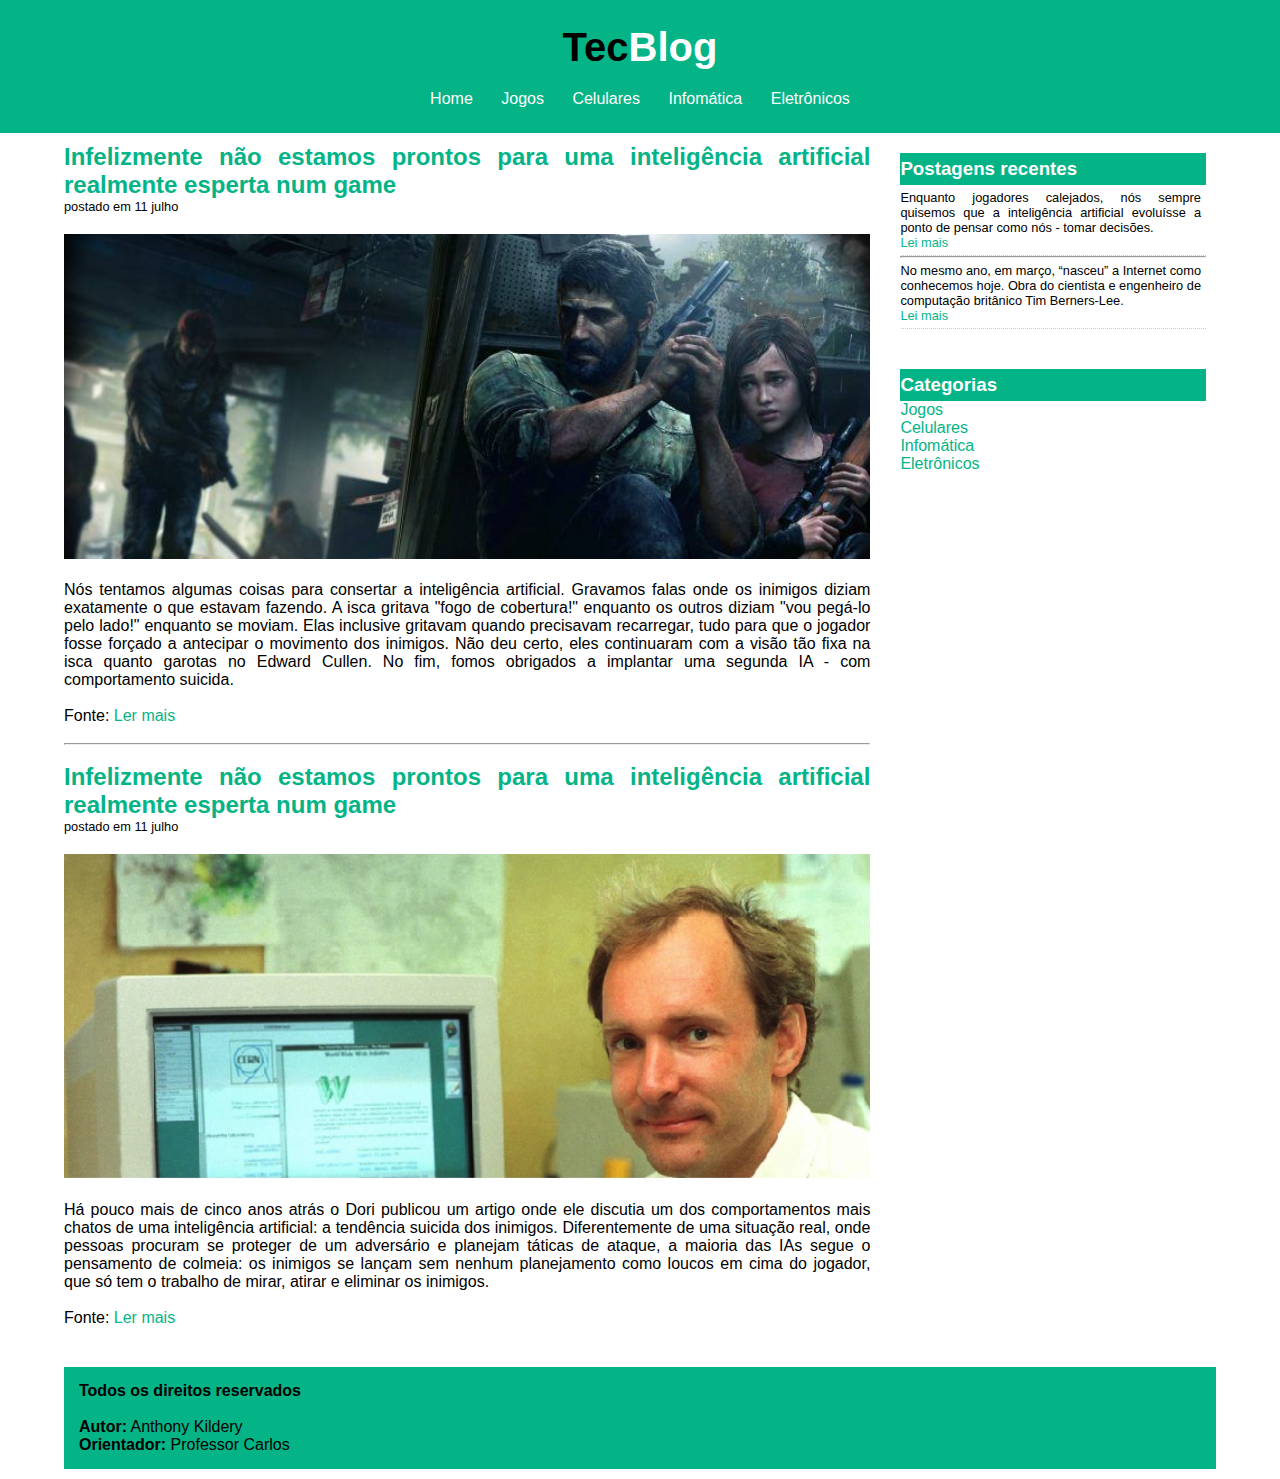
<file: index.html>
<!DOCTYPE html>
<html>
<head>
    <title>TecBlog</title>
    <meta charset='utf-8'>
    <link rel="stylesheet" type="text/css" href="css/estilo-pagina.css">
</head>
<body>
    <div id="box-cabecalho">
        <div id="box-logo">
            <h1>Tec<span class="branco">Blog</span>
            </h1>
        </div>

        <div id="box-menu">
            <a href="index.html">Home</a>
            <a href="">Jogos</a>
            <a href=""href=".html">Celulares</a>
            <a href="">Infomática</a>
            <a href="">Eletrônicos</a>
        </div>
    </div>

        <div id="box-principal">
            <div id="box-postagens">
                <div class="postagens">
                    <h2 id="postegem1">Infelizmente não estamos prontos para uma inteligência artificial realmente esperta num game</h2>
                    <span class="data-postgem">postado em 11 julho</span>
                    <img src="img/imagem1.jpg" width="100%"><br>
                    <br><p>Nós tentamos algumas coisas para consertar a inteligência artificial. Gravamos falas onde os inimigos diziam exatamente o que estavam fazendo. A isca gritava "fogo de cobertura!" enquanto os outros diziam "vou pegá-lo pelo lado!" enquanto se moviam. Elas inclusive gritavam quando precisavam recarregar, tudo para que o jogador fosse forçado a antecipar o movimento dos inimigos. Não deu certo, eles continuaram com a visão tão fixa na isca quanto garotas no Edward Cullen. No fim, fomos obrigados a implantar uma segunda IA - com comportamento suicida.<br><br>

                        <p>Fonte: <a href="pagina1.html">Ler mais</a></p>
                </div><br><hr><br>

                <div class="postagens">
                    <h2 id="postegem1">Infelizmente não estamos prontos para uma inteligência artificial realmente esperta num game</h2>
                    <span class="data-postgem">postado em 11 julho</span>
                    <img src="img/imagem2.jpg" width="100%"><br>
                    <br><p>Há pouco mais de cinco anos atrás o Dori publicou um artigo onde ele discutia um dos comportamentos mais chatos de uma inteligência artificial: a tendência suicida dos inimigos. Diferentemente de uma situação real, onde pessoas procuram se proteger de um adversário e planejam táticas de ataque, a maioria das IAs segue o pensamento de colmeia: os inimigos se lançam sem nenhum planejamento como loucos em cima do jogador, que só tem o trabalho de mirar, atirar e eliminar os inimigos.<br><br>

                        <p>Fonte: <a href="pagina2.html">Ler mais</a></p>
                </div>
            </div>

            <div class="conteudo-lateral">
               <h3>Postagens recentes</h3>
               <div class="postagem-lateral">
                <p>Enquanto jogadores calejados, nós sempre quisemos que a inteligência artificial evoluísse a ponto de pensar como nós - tomar decisões.</p>
                <a href="pagina1.html">Lei mais</a>
               </div>
               <hr>
    
               <div class="postagem-lateral">
                <p>No mesmo ano, em março, “nasceu” a Internet como conhecemos hoje. Obra do cientista e engenheiro de computação britânico Tim Berners-Lee.</p>
                <a href="pagina2.html">Lei mais</a>
               </div>
            </div>
    
            <div class="conteudo-lateral">
                <h3>Categorias</h3>
                
                <a href="">Jogos</a><br>
                <a href=""href="">Celulares</a><br>
                <a href="">Infomática</a><br>
                <a href="">Eletrônicos</a><br>
             </div>
    
            <div id="rodape">
                <h4>Todos os direitos reservados</h4><br>
                <p><strong>Autor:</strong> Anthony Kildery</p>
                <p><strong>Orientador:</strong> Professor Carlos</p>
            </div>
        </div>
</body>
</html>
</file>
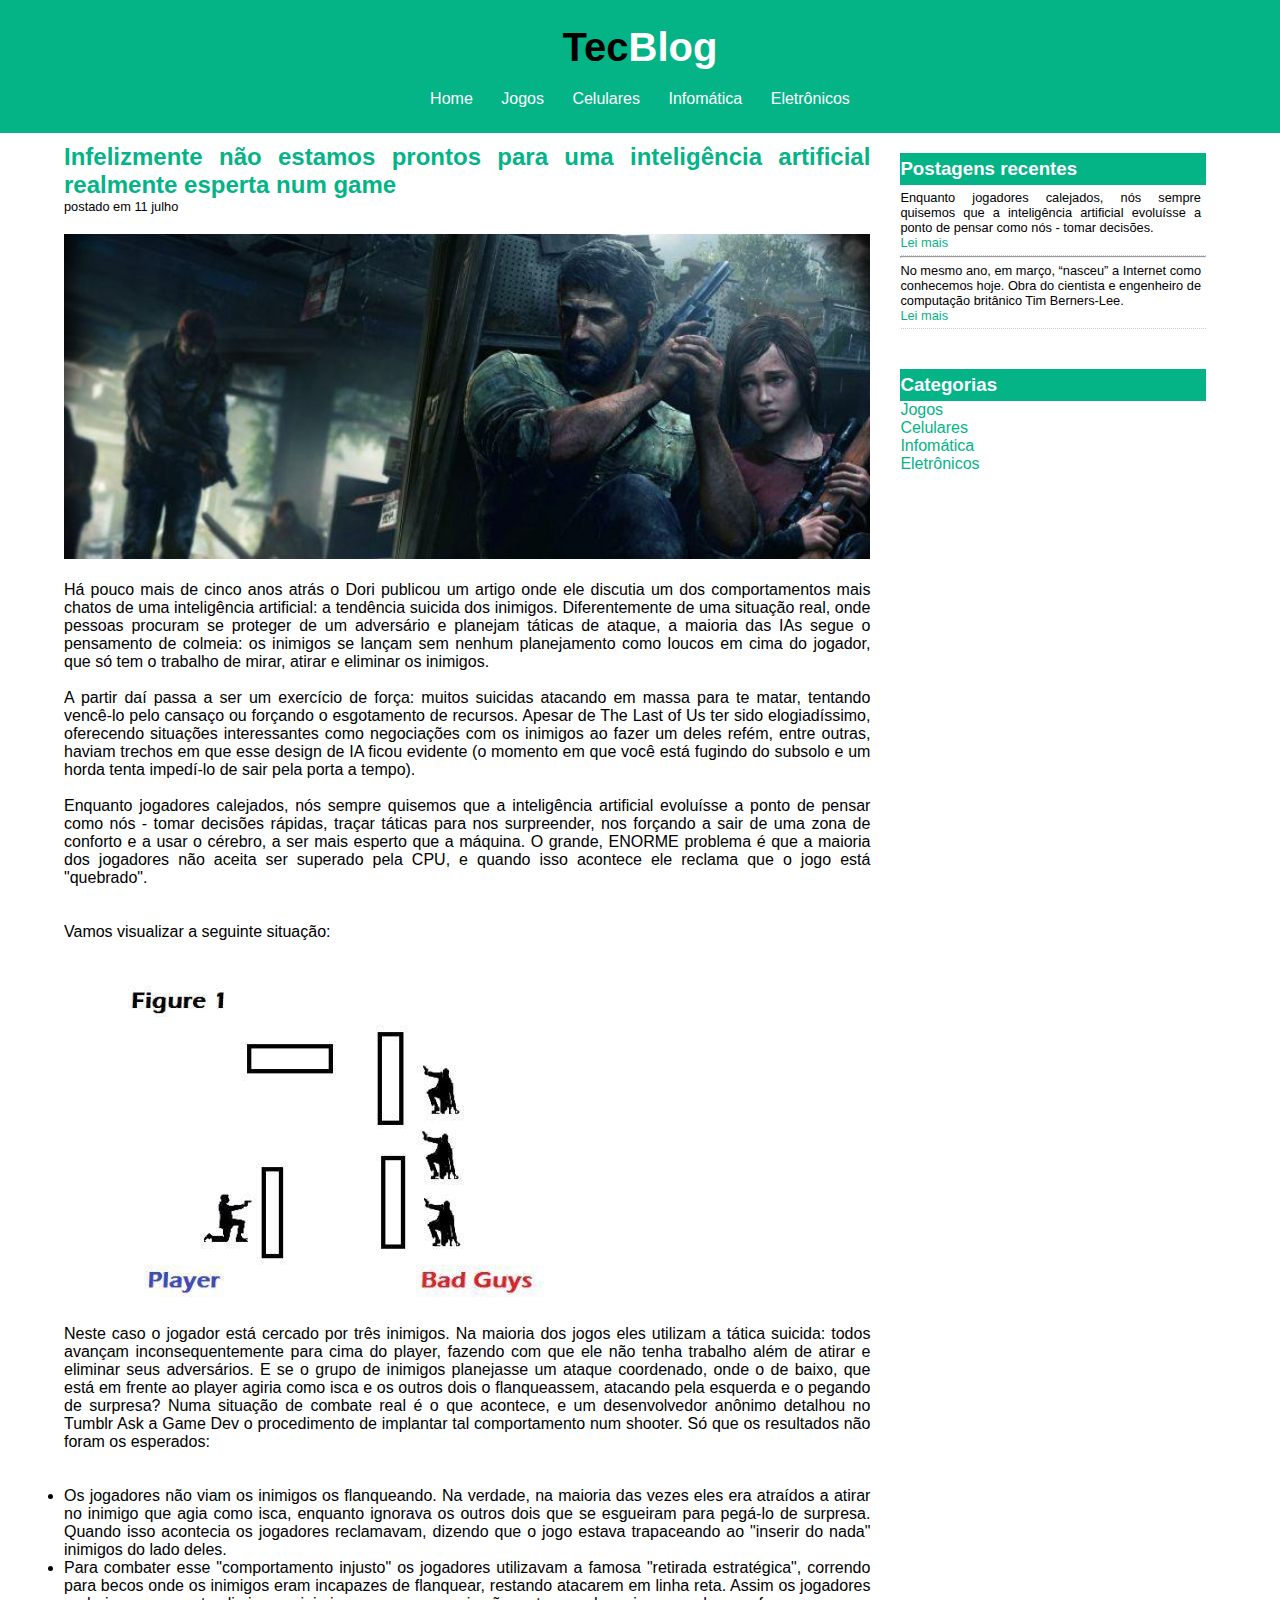
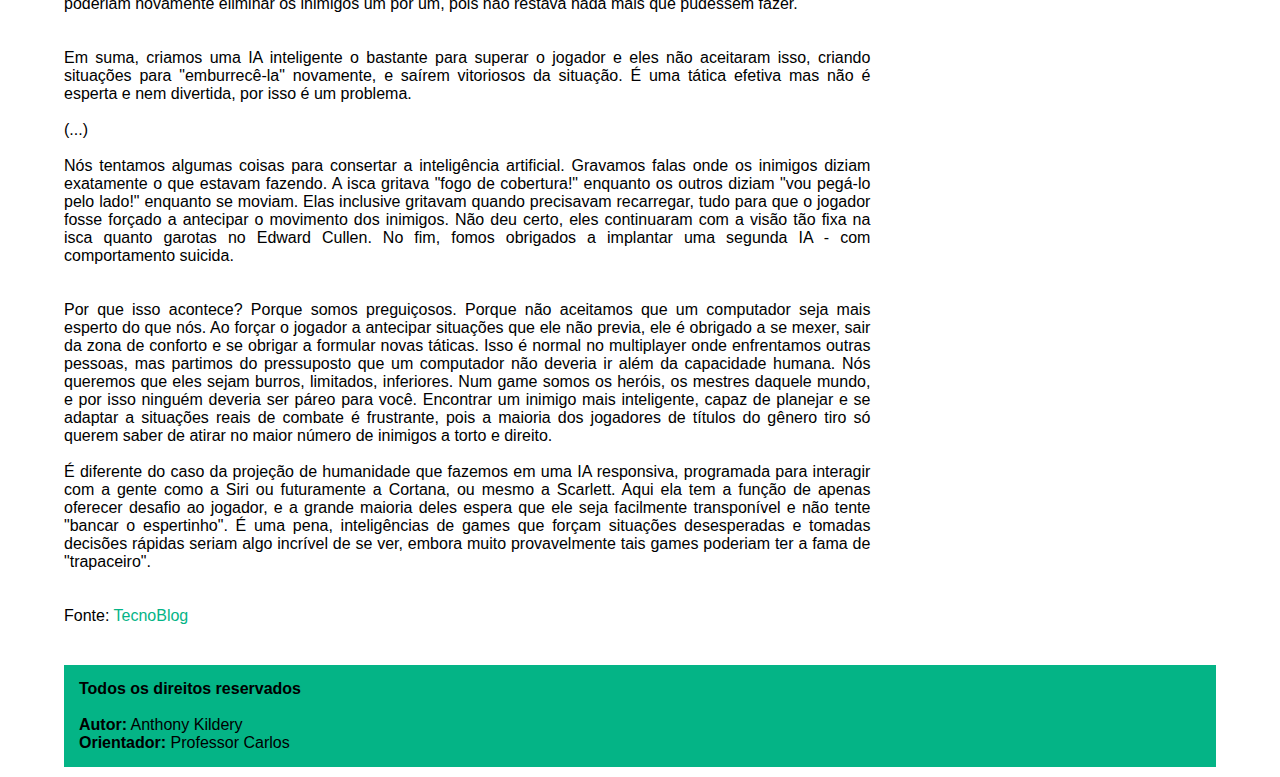
<file: pagina1.html>
<!DOCTYPE html>
<html>
<head>
    <title>Infelizmente não estamos prontos para uma inteligência artificial realmente esperta num game</title>
    <meta charset='utf-8'>
    <link rel="stylesheet" type="text/css" href="css/estilo-pagina.css">
</head>
<body>
    <div id="box-cabecalho">
        <div id="box-logo">
            <h1>Tec<span class="branco">Blog</span>
            </h1>
        </div>

        <div id="box-menu">
            <a href="index.html">Home</a>
            <a href="">Jogos</a>
            <a href=""href=".html">Celulares</a>
            <a href="">Infomática</a>
            <a href="">Eletrônicos</a>
        </div>
    </div>

        <div id="box-principal">
            <div id="box-postagens">
                <div class="postagens">
                    <h2 id="postegem1">Infelizmente não estamos prontos para uma inteligência artificial realmente esperta num game</h2>
                    <span class="data-postgem">postado em 11 julho</span>
                    <img src="img/imagem1.jpg" width="100%"><br>
                    <br><p>Há pouco mais de cinco anos atrás o Dori publicou um artigo onde ele discutia um dos comportamentos mais chatos de uma inteligência artificial: a tendência suicida dos inimigos. Diferentemente de uma situação real, onde pessoas procuram se proteger de um adversário e planejam táticas de ataque, a maioria das IAs segue o pensamento de colmeia: os inimigos se lançam sem nenhum planejamento como loucos em cima do jogador, que só tem o trabalho de mirar, atirar e eliminar os inimigos.<br><br>

                        A partir daí passa a ser um exercício de força: muitos suicidas atacando em massa para te matar, tentando vencê-lo pelo cansaço ou forçando o esgotamento de recursos. Apesar de The Last of Us ter sido elogiadíssimo, oferecendo situações interessantes como negociações com os inimigos ao fazer um deles refém, entre outras, haviam trechos em que esse design de IA ficou evidente (o momento em que você está fugindo do subsolo e um horda tenta impedí-lo de sair pela porta a tempo).<br><br>
                        
                        Enquanto jogadores calejados, nós sempre quisemos que a inteligência artificial evoluísse a ponto de pensar como nós - tomar decisões rápidas, traçar táticas para nos surpreender, nos forçando a sair de uma zona de conforto e a usar o cérebro, a ser mais esperto que a máquina. O grande, ENORME problema é que a maioria dos jogadores não aceita ser superado pela CPU, e quando isso acontece ele reclama que o jogo está "quebrado".</p><br><br>

                        <p>Vamos visualizar a seguinte situação:</p><br><br>
                        <img src="img/imagem3.jpg">

                        <p>Neste caso o jogador está cercado por três inimigos. Na maioria dos jogos eles utilizam a tática suicida: todos avançam inconsequentemente para cima do player, fazendo com que ele não tenha trabalho além de atirar e eliminar seus adversários. E se o grupo de inimigos planejasse um ataque coordenado, onde o de baixo, que está em frente ao player agiria como isca e os outros dois o flanqueassem, atacando pela esquerda e o pegando de surpresa? Numa situação de combate real é o que acontece, e um desenvolvedor anônimo detalhou no Tumblr Ask a Game Dev o procedimento de implantar tal comportamento num shooter. Só que os resultados não foram os esperados:</p><br><br>

                        <ul>
                            <li>Os jogadores não viam os inimigos os flanqueando. Na verdade, na maioria das vezes eles era atraídos a atirar no inimigo que agia como isca, enquanto ignorava os outros dois que se esgueiram para pegá-lo de surpresa. Quando isso acontecia os jogadores reclamavam, dizendo que o jogo estava trapaceando ao "inserir do nada" inimigos do lado deles.</li>
                            <li>Para combater esse "comportamento injusto" os jogadores utilizavam a famosa "retirada estratégica", correndo para becos onde os inimigos eram incapazes de flanquear, restando atacarem em linha reta. Assim os jogadores poderiam novamente eliminar os inimigos um por um, pois não restava nada mais que pudessem fazer.</li>
                        </ul><br><br>

                        <p>Em suma, criamos uma IA inteligente o bastante para superar o jogador e eles não aceitaram isso, criando situações para "emburrecê-la" novamente, e saírem vitoriosos da situação. É uma tática efetiva mas não é esperta e nem divertida, por isso é um problema.<br><br>

                            (...)<br><br>
                            
                            Nós tentamos algumas coisas para consertar a inteligência artificial. Gravamos falas onde os inimigos diziam exatamente o que estavam fazendo. A isca gritava "fogo de cobertura!" enquanto os outros diziam "vou pegá-lo pelo lado!" enquanto se moviam. Elas inclusive gritavam quando precisavam recarregar, tudo para que o jogador fosse forçado a antecipar o movimento dos inimigos. Não deu certo, eles continuaram com a visão tão fixa na isca quanto garotas no Edward Cullen. No fim, fomos obrigados a implantar uma segunda IA - com comportamento suicida.</p><br><br>

                        <p>Por que isso acontece? Porque somos preguiçosos. Porque não aceitamos que um computador seja mais esperto do que nós. Ao forçar o jogador a antecipar situações que ele não previa, ele é obrigado a se mexer, sair da zona de conforto e se obrigar a formular novas táticas. Isso é normal no multiplayer onde enfrentamos outras pessoas, mas partimos do pressuposto que um computador não deveria ir além da capacidade humana. Nós queremos que eles sejam burros, limitados, inferiores. Num game somos os heróis, os mestres daquele mundo, e por isso ninguém deveria ser páreo para você. Encontrar um inimigo mais inteligente, capaz de planejar e se adaptar a situações reais de combate é frustrante, pois a maioria dos jogadores de títulos do gênero tiro só querem saber de atirar no maior número de inimigos a torto e direito.<br><br>

                            É diferente do caso da projeção de humanidade que fazemos em uma IA responsiva, programada para interagir com a gente como a Siri ou futuramente a Cortana, ou mesmo a Scarlett. Aqui ela tem a função de apenas oferecer desafio ao jogador, e a grande maioria deles espera que ele seja facilmente transponível e não tente "bancar o espertinho". É uma pena, inteligências de games que forçam situações desesperadas e tomadas decisões rápidas seriam algo incrível de se ver, embora muito provavelmente tais games poderiam ter a fama de "trapaceiro".</p><br><br>

                        <p>Fonte: <a href="https://www1.tecnoblog.net/meiobit/281911/desenvolvedor-problemas-inteligencia-artificial-esperta-games-jogador-nao-gosta-ser-superado/https://www1.tecnoblog.net/meiobit/281911/desenvolvedor-problemas-inteligencia-artificial-esperta-games-jogador-nao-gosta-ser-superado/">TecnoBlog</a></p>
                </div>
            </div>

            <div class="conteudo-lateral">
               <h3>Postagens recentes</h3>
               <div class="postagem-lateral">
                <p>Enquanto jogadores calejados, nós sempre quisemos que a inteligência artificial evoluísse a ponto de pensar como nós - tomar decisões.</p>
                <a href="pagina1.html">Lei mais</a>
               </div>
               <hr>
    
               <div class="postagem-lateral">
                <p>No mesmo ano, em março, “nasceu” a Internet como conhecemos hoje. Obra do cientista e engenheiro de computação britânico Tim Berners-Lee.</p>
                <a href="pagina2.html">Lei mais</a>
               </div>
            </div>
    
            <div class="conteudo-lateral">
                <h3>Categorias</h3>
                
                <a href="">Jogos</a><br>
                <a href=""href="">Celulares</a><br>
                <a href="">Infomática</a><br>
                <a href="">Eletrônicos</a><br>
             </div>
    
            <div id="rodape">
                <h4>Todos os direitos reservados</h4><br>
                <p><strong>Autor:</strong> Anthony Kildery</p>
                <p><strong>Orientador:</strong> Professor Carlos</p>
            </div>
        </div>
</body>
</html>
</file>
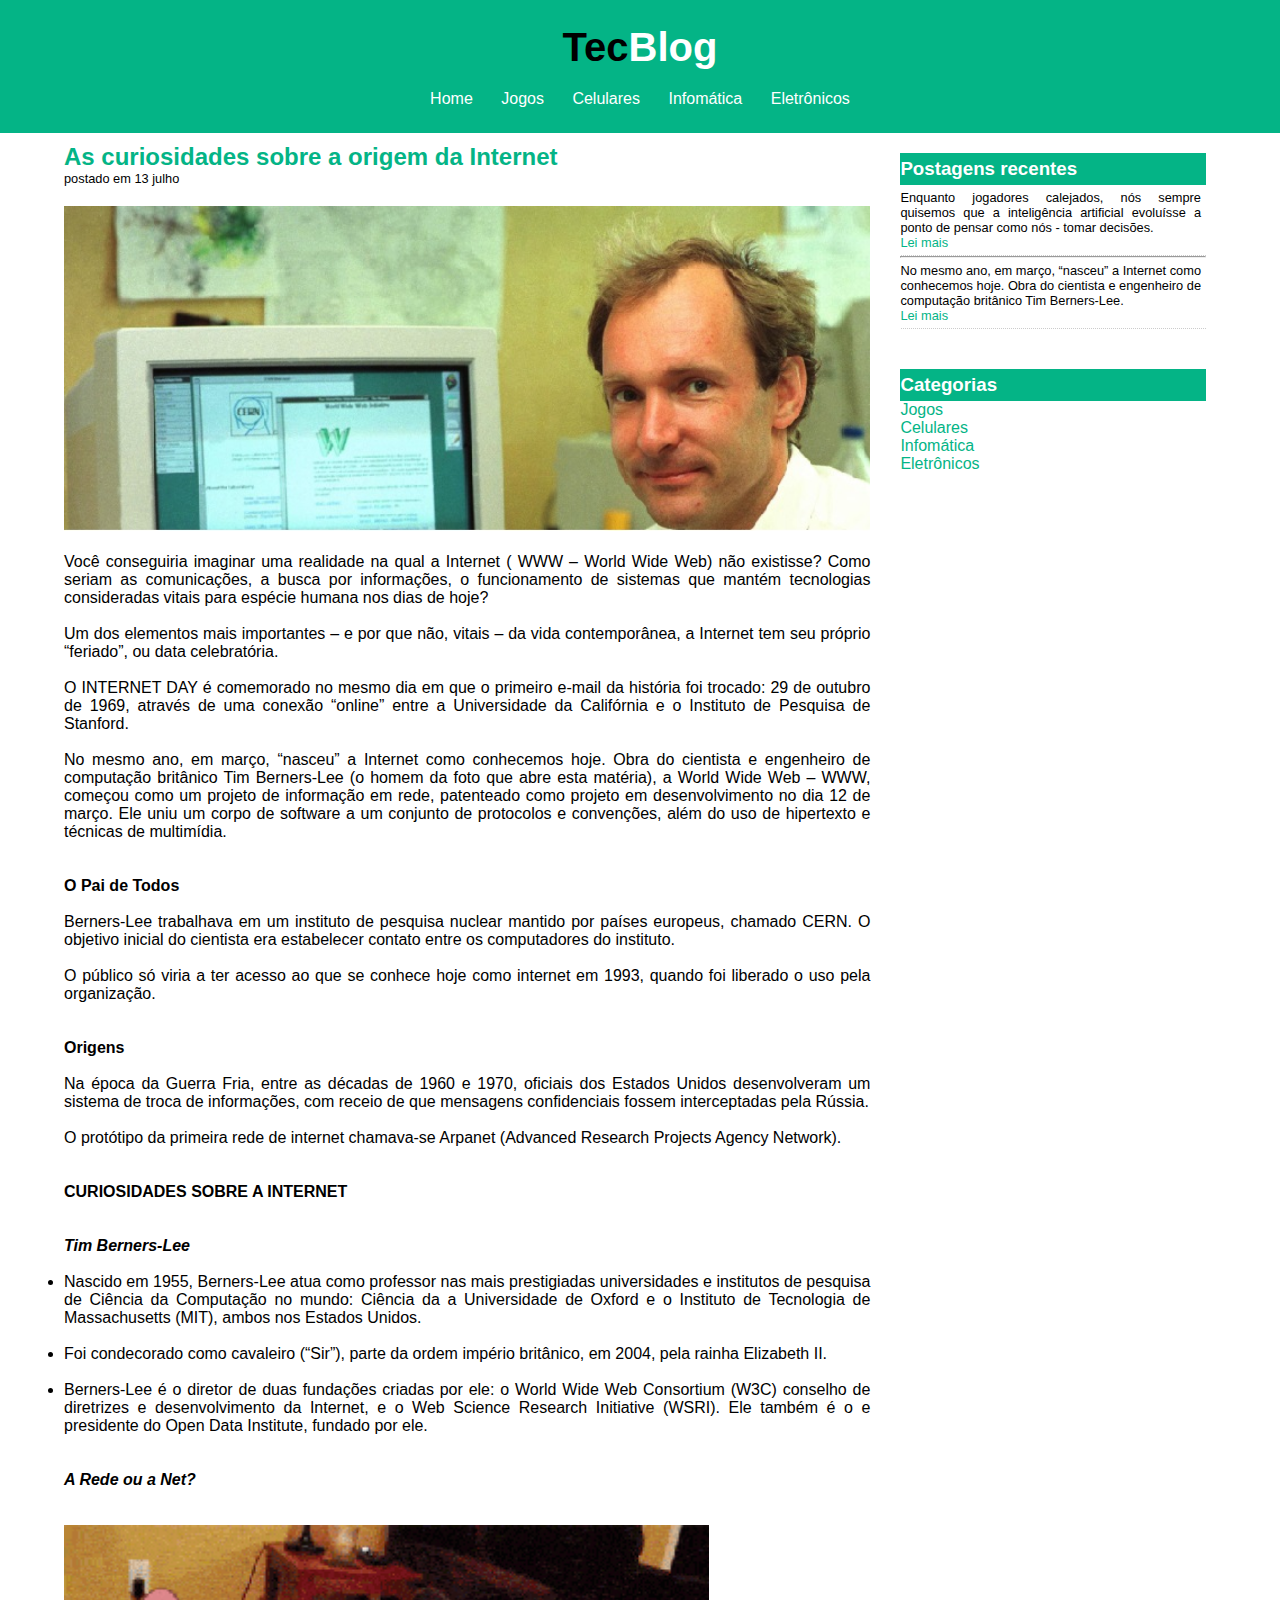
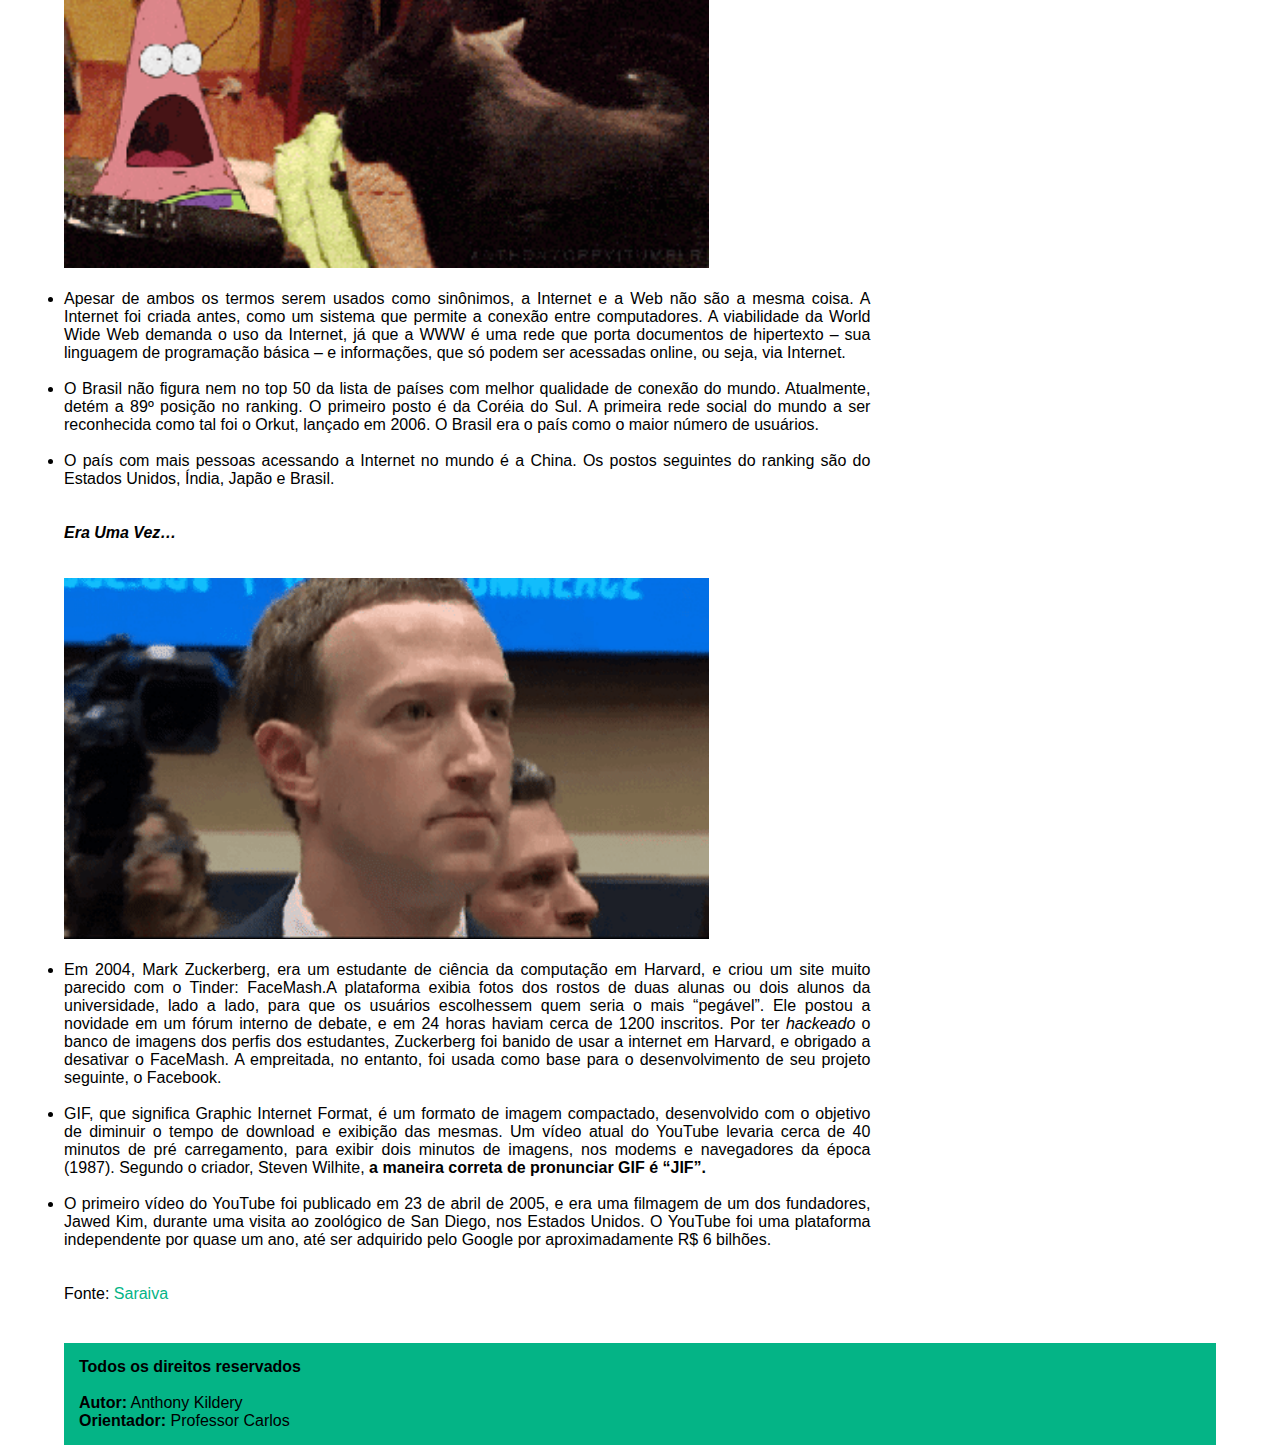
<file: pagina2.html>
<!DOCTYPE html>
<html>
<head>
    <title>As curiosidades sobre a origem da Internet</title>
    <meta charset='utf-8'>
    <link rel="stylesheet" type="text/css" href="css/estilo-pagina.css">
</head>
<body>
    <div id="box-cabecalho">
        <div id="box-logo">
            <h1>Tec<span class="branco">Blog</span>
            </h1>
        </div>

        <div id="box-menu">
            <a href="index.html">Home</a>
            <a href="">Jogos</a>
            <a href=""href=".html">Celulares</a>
            <a href="">Infomática</a>
            <a href="">Eletrônicos</a>
        </div>
    </div>

        <div id="box-principal">
            <div id="box-postagens">
                <div class="postagens">
                    <h2 id="postegem1">As curiosidades sobre a origem da Internet</h2>
                    <span class="data-postgem">postado em 13 julho</span>
                    <img src="img/imagem2.jpg" width="100%"><br>
                    <br><p>Você conseguiria imaginar uma realidade na qual a Internet ( WWW – World Wide Web) não existisse? Como seriam as comunicações, a busca por informações, o funcionamento de sistemas que mantém tecnologias consideradas vitais para espécie humana nos dias de hoje?<br><br>

                        Um dos elementos mais importantes – e por que não, vitais – da vida contemporânea, a Internet tem seu próprio “feriado”, ou data celebratória.<br><br>
                        
                        O INTERNET DAY é comemorado no mesmo dia em que o primeiro e-mail da história foi trocado: 29 de outubro de 1969, através de uma conexão “online” entre a Universidade da Califórnia e o Instituto de Pesquisa de Stanford.<br><br>
                        
                        No mesmo ano, em março, “nasceu” a Internet como conhecemos hoje. Obra do cientista e engenheiro de computação britânico Tim Berners-Lee (o homem da foto que abre esta matéria), a World Wide Web – WWW, começou como um projeto de informação em rede, patenteado como projeto em desenvolvimento no dia 12 de março. Ele uniu um corpo de software a um conjunto de protocolos e convenções, além do uso de hipertexto e técnicas de multimídia.</p><br><br>

                    <h4>O Pai de Todos</h4><br>

                    <p>Berners-Lee trabalhava em um instituto de pesquisa nuclear mantido por países europeus, chamado CERN. O objetivo inicial do cientista era estabelecer contato entre os computadores do instituto.<br><br>

                        O público só viria a ter acesso ao que se conhece hoje como internet em 1993, quando foi liberado o uso pela organização.</p><br><br>
                    
                    <h4>Origens</h4><br>
                    
                    <p>Na época da Guerra Fria, entre as décadas de 1960 e 1970, oficiais dos Estados Unidos desenvolveram um sistema de troca de informações, com receio de que mensagens confidenciais fossem interceptadas pela Rússia.<br><br>

                        O protótipo da primeira rede de internet chamava-se Arpanet (Advanced Research Projects Agency Network).</p><br><br>

                    <h4>CURIOSIDADES SOBRE A INTERNET</h4><br><br>

                    <em><strong>Tim Berners-Lee</strong></em><br><br>

                    <ul>
                        <li>Nascido em 1955, Berners-Lee atua como professor nas mais prestigiadas universidades e institutos de pesquisa de Ciência da Computação no mundo: Ciência da a Universidade de Oxford e o Instituto de Tecnologia de Massachusetts (MIT), ambos nos Estados Unidos.</li><br>
                        <li>Foi condecorado como cavaleiro (“Sir”), parte da ordem império britânico, em 2004, pela rainha Elizabeth II.</li><br>
                        <li>Berners-Lee é o diretor de duas fundações criadas por ele: o World Wide Web Consortium (W3C) conselho de diretrizes e desenvolvimento da Internet, e o Web Science Research Initiative (WSRI). Ele também é o e presidente do Open Data Institute, fundado por ele.</li>
                    </ul><br><br>

                    <p><em><strong>A Rede ou a Net?</strong></em></p><br><br>

                    <img src="img/imagem4.gif" width="80%">

                    <br><br><ul>
                        <li>Apesar de ambos os termos serem usados como sinônimos, a Internet e a Web não são a mesma coisa. A Internet foi criada antes, como um sistema que permite a conexão entre computadores. A viabilidade da World Wide Web demanda o uso da Internet, já que a WWW é uma rede que porta documentos de hipertexto – sua linguagem de programação básica – e informações, que só podem ser acessadas online, ou seja, via Internet.</li><br>

                        <li>O Brasil não figura nem no top 50 da lista de países com melhor qualidade de conexão do mundo. Atualmente, detém a 89º posição no ranking. O primeiro posto é da Coréia do Sul.
                        A primeira rede social do mundo a ser reconhecida como tal foi o Orkut, lançado em 2006. O Brasil era o país como o maior número de usuários.</li><br>

                        <li>O país com mais pessoas acessando a Internet no mundo é a China. Os postos seguintes do ranking são do Estados Unidos, Índia, Japão e Brasil.</li>
                    </ul><br><br>

                    <p><em><strong>Era Uma Vez…</strong></em></p><br><br>

                    <img src="img/imagem5.gif" width="80%"><br><br>

                    <ul>
                        <li>Em 2004, Mark Zuckerberg, era um estudante de ciência da computação em Harvard, e criou um site muito parecido com o Tinder: FaceMash.A plataforma exibia fotos dos rostos de duas alunas ou dois alunos da universidade, lado a lado, para que os usuários escolhessem quem seria o mais “pegável”. Ele postou a novidade em um fórum interno de debate, e em 24 horas haviam cerca de 1200 inscritos. Por ter <em>hackeado</em> o banco de imagens dos perfis dos estudantes, Zuckerberg foi banido de usar a internet em Harvard, e obrigado a desativar o FaceMash. A empreitada, no entanto, foi usada como base para o desenvolvimento de seu projeto seguinte, o Facebook.</li><br>
                        <li>GIF, que significa Graphic Internet Format, é um formato de imagem compactado, desenvolvido com o objetivo de diminuir o tempo de download e exibição das mesmas. Um vídeo atual do YouTube levaria cerca de 40 minutos de pré carregamento, para exibir dois minutos de imagens, nos modems e navegadores da época (1987). Segundo o criador, Steven Wilhite,<strong> a maneira correta de pronunciar GIF é “JIF”.</strong></li><br>
                        <li>O primeiro vídeo do YouTube foi publicado em&nbsp;23 de abril de 2005, e era uma filmagem de um dos fundadores, Jawed Kim, durante uma visita ao zoológico de San Diego, nos Estados Unidos. O YouTube foi uma plataforma independente por quase um ano, até ser adquirido pelo Google por aproximadamente R$ 6 bilhões.</li>
                    </ul><br><br>


                    <p>Fonte: <a href="https://blog.saraiva.com.br/internet-day/">Saraiva</a></p>
                </div>
            </div>

            <div class="conteudo-lateral">
               <h3>Postagens recentes</h3>
               <div class="postagem-lateral">
                <p>Enquanto jogadores calejados, nós sempre quisemos que a inteligência artificial evoluísse a ponto de pensar como nós - tomar decisões.</p>
                <a href="pagina1.html">Lei mais</a>
               </div>
               <hr>
    
               <div class="postagem-lateral">
                <p>No mesmo ano, em março, “nasceu” a Internet como conhecemos hoje. Obra do cientista e engenheiro de computação britânico Tim Berners-Lee.</p>
                <a href="pagina2.html">Lei mais</a>
               </div>
            </div>
    
            <div class="conteudo-lateral">
                <h3>Categorias</h3>
                
                <a href="">Jogos</a><br>
                <a href=""href="">Celulares</a><br>
                <a href="">Infomática</a><br>
                <a href="">Eletrônicos</a><br>
             </div>
    
            <div id="rodape">
                <h4>Todos os direitos reservados</h4><br>
                <p><strong>Autor:</strong> Anthony Kildery</p>
                <p><strong>Orientador:</strong> Professor Carlos</p>
            </div>
        </div>
</body>
</html>
</file>
<file: css/estilo-pagina.css>
* {
    margin: 0;
    padding: 0;
}
body {
    font-size: 1em;
    font-family: 'Arial, sans-serif', 'Arial', sans-serif;
    text-align: justify;
    background-color: rgb(255, 255, 255);
}

/*Layout*/
#box-cabecalho {
    background-color: #04B486;
    padding: 15px;
    text-align: center;
}
#box-logo, #box-menu {
    padding: 10px;
}
#box-principal {
    background: #ffffff;
    width: 90%;
    margin: 10px auto;
}
#box-postagens, #box-lateral{
    background: #ffffff;
    padding-bottom: 20px;
    margin-bottom: 20px;
}
#box-postagens {
    background-color: #ffffff;
    width: 70%;
    float: left;
    padding-right: 30px;
}
#box-lateral {
    width: 20%;
    float: right;
    margin-left: 0px;
}
.postegem {
    padding: 20px;
    margin-bottom: 20px;
    background: #ffffff;
}
.conteudo-lateral {
    background: #ffffff;
    padding: 10px;
    margin-bottom: 20px;
}
.postagem-lateral {
    font-size: 0.8em;
    padding: 5px;
    border-bottom: 1px dotted #ccc;
}
#rodape {
    clear: both;
    text-align: justify;
    padding: 15px;
    background: #04B486;
}

/*Formatação do Menu*/
a {
    text-decoration: none;
}
a:link, a:visited {
    color: #04B486;
}
a:hover {
    text-decoration: underline;
}

#box-cabecalho a:link, #box-cabecalho a:visited {
    color: #ffffff;
    padding: 8px 12px;
}
#box-cabecalho a:hover {
    color: #000000;
    background-color: #ffffff;
    text-decoration: underline;
}
#rodape a:visited {
    color: black;
}

/*Formatçãao Geral*/
h1 {
    font-size: 2.5em;
}
h2 {
    color: #04B486;
}
h3 {
    color: #ffffff;
    background: #04B486;
    padding: 5px;
}
.branco {
    color: white;
}
.data-postgem {
    font-size: 0.8em;
    padding-bottom: 10px;
    margin-bottom: 10px;
    display: block;
}
</file>
